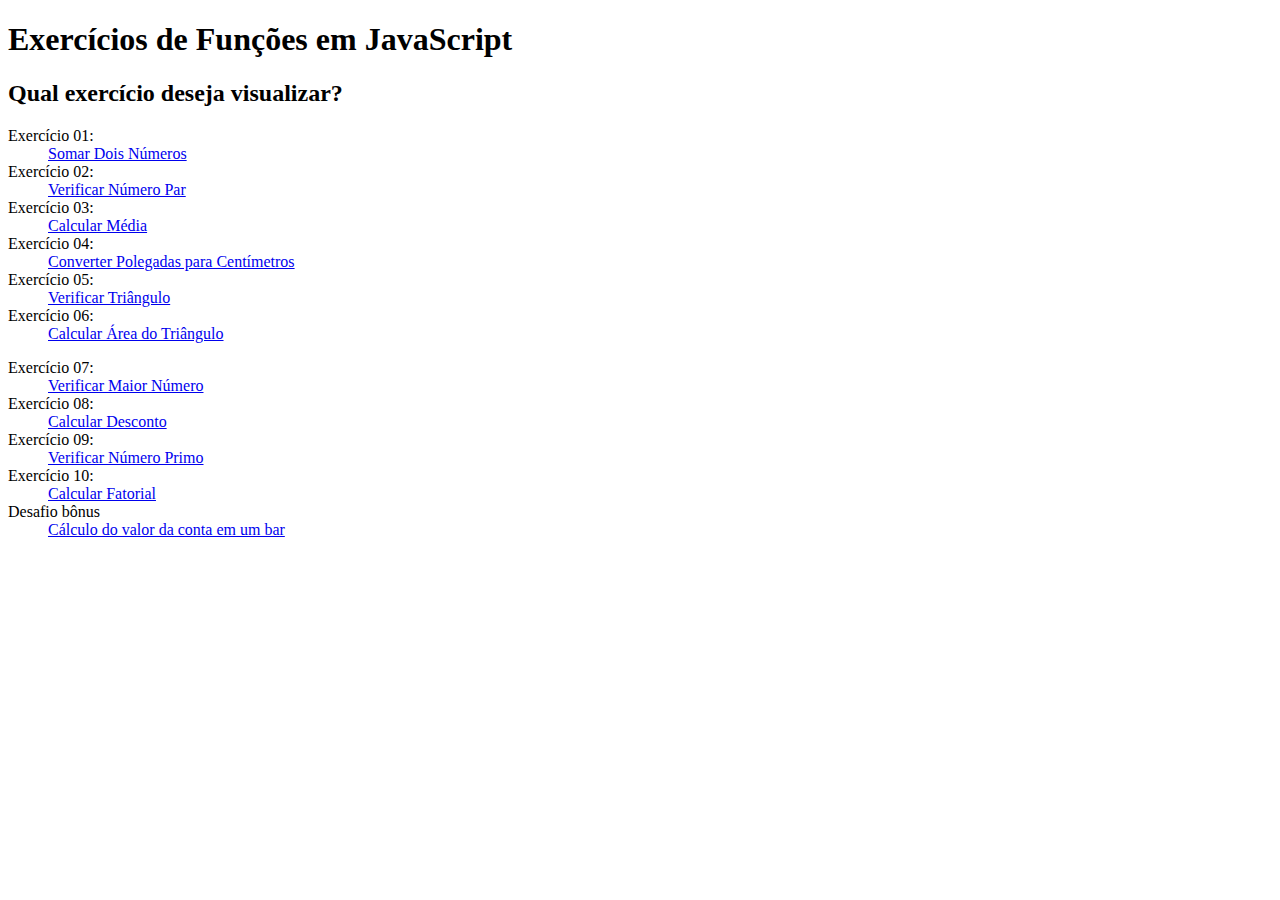
<file: index.html>
<!DOCTYPE html>
<html lang="pt-br">
<head>
    <meta charset="UTF-8">
    <meta name="viewport" content="width=device-width, initial-scale=1.0">
    <link href="https://cdn.jsdelivr.net/npm/bootstrap@5.3.1/dist/css/bootstrap.min.css" rel="stylesheet" integrity="sha384-4bw+/aepP/YC94hEpVNVgiZdgIC5+VKNBQNGCHeKRQN+PtmoHDEXuppvnDJzQIu9" crossorigin="anonymous">
    <title>Exercícios - Lívia Gomes</title>
</head>
<body>
    <header class="pb-3 pt-3 bg-primary text-light d-flex justify-content-center">
        <h1>Exercícios de Funções em JavaScript</h1>
    </header>
    <main class="d-flex flex-column align-items-center">
        <h2 class="pb-4 pt-4">Qual exercício deseja visualizar?</h2>
        <section class="d-flex">
            <dl class="me-3">
                <dt>Exercício 01:</dt>
                <dd><a href="./ex1.html">Somar Dois Números</a></dd>
                <dt>Exercício 02:</dt>
                <dd><a href="./ex2.html">Verificar Número Par</a></dd>
                <dt>Exercício 03:</dt>
                <dd><a href="./ex3.html">Calcular Média</a></dd>
                <dt>Exercício 04:</dt>
                <dd><a href="./ex4.html">Converter Polegadas para Centímetros</a></dd>
                <dt>Exercício 05:</dt>
                <dd><a href="./ex5.html">Verificar Triângulo</a></dd>
                <dt>Exercício 06:</dt>
                <dd><a href="./ex6.html">Calcular Área do Triângulo</a></dd>
            </dl>
            <dl class="ms-3">
                <dt>Exercício 07:</dt>
                <dd><a href="./ex7.html">Verificar Maior Número</a></dd>
                <dt>Exercício 08:</dt>
                <dd><a href="./ex8.html">Calcular Desconto</a></dd>
                <dt>Exercício 09:</dt>
                <dd><a href="./ex9.html">Verificar Número Primo</a></dd>
                <dt>Exercício 10:</dt>
                <dd><a href="./ex10.html">Calcular Fatorial</a></dd>
                <dt>Desafio bônus</dt>
                <dd><a href="./desafio.html">Cálculo do valor da conta em um bar</a></dd>
            </dl>
        </section>
    </main>
</body>
</html>
</file>
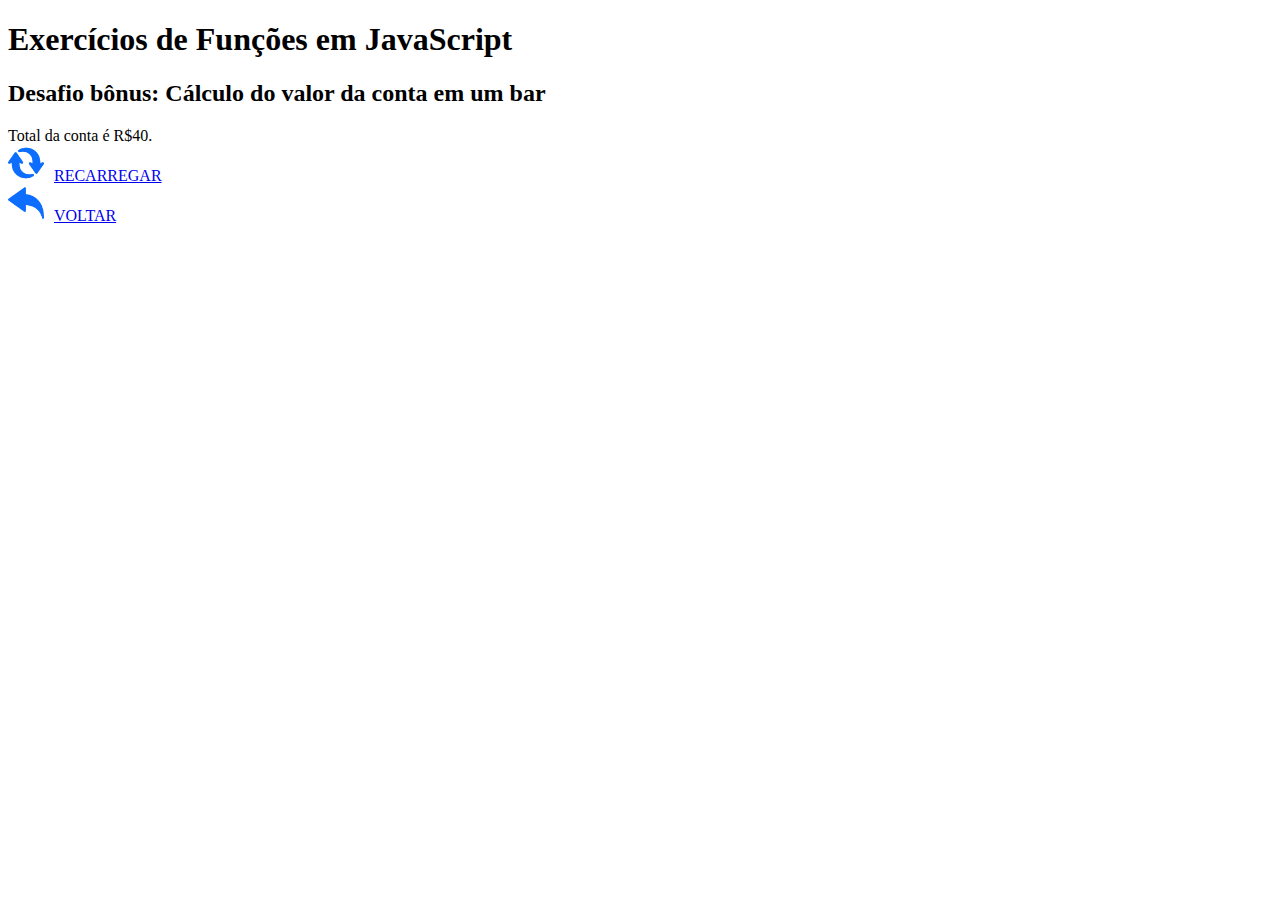
<file: desafio.html>
<!DOCTYPE html>
<html lang="pt-br">
<head>
    <meta charset="UTF-8">
    <meta name="viewport" content="width=device-width, initial-scale=1.0">
    <link href="https://cdn.jsdelivr.net/npm/bootstrap@5.3.1/dist/css/bootstrap.min.css" rel="stylesheet" integrity="sha384-4bw+/aepP/YC94hEpVNVgiZdgIC5+VKNBQNGCHeKRQN+PtmoHDEXuppvnDJzQIu9" crossorigin="anonymous">
    <link rel="stylesheet" href="style.css">
    <title>Desafio - Lívia Gomes</title>
</head>
<body>
    <header class="pb-3 pt-3 bg-primary text-light d-flex justify-content-center">
        <h1>Exercícios de Funções em JavaScript</h1>
    </header>
    <main class="d-flex flex-column align-items-center">
        <h2 class="pb-4 pt-4">Desafio bônus: Cálculo do valor da conta em um bar</h2>
        <script src="desafio.js"></script>
        <section class="buttons">
            <a class="mt-4 btn btn-outline-primary align-items-center" href="./desafio.html"><img class="blue" src="./assets/refresh-button.png" alt=""><img class="white" src="./assets/refresh-button2.png" alt="">RECARREGAR</a>
            <a class="mt-2 btn btn-outline-primary align-items-center" href="./index.html"><img class="blue" src="./assets/back-button.png" alt=""><img class="white" src="./assets/back-button2.png" alt="">VOLTAR</a>
        </section>
    </main>
</body>
</html>
</file>
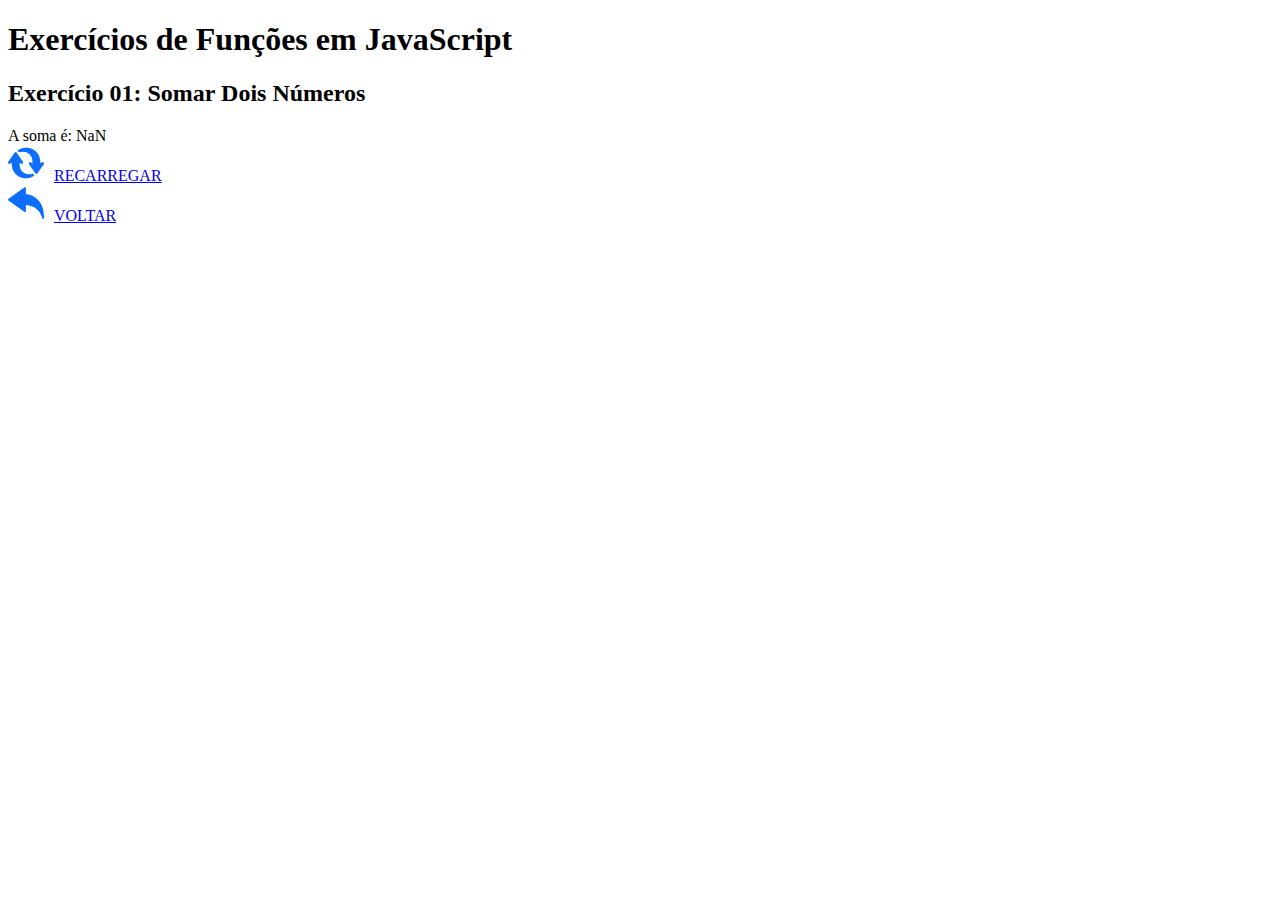
<file: ex1.html>
<!DOCTYPE html>
<html lang="pt-br">
<head>
    <meta charset="UTF-8">
    <meta name="viewport" content="width=device-width, initial-scale=1.0">
    <link href="https://cdn.jsdelivr.net/npm/bootstrap@5.3.1/dist/css/bootstrap.min.css" rel="stylesheet" integrity="sha384-4bw+/aepP/YC94hEpVNVgiZdgIC5+VKNBQNGCHeKRQN+PtmoHDEXuppvnDJzQIu9" crossorigin="anonymous">
    <link rel="stylesheet" href="style.css">
    <title>Ex01 - Lívia Gomes</title>
</head>
<body>
    <header class="pb-3 pt-3 bg-primary text-light d-flex justify-content-center">
        <h1>Exercícios de Funções em JavaScript</h1>
    </header>
    <main class="d-flex flex-column align-items-center">
        <h2 class="pb-4 pt-4">Exercício 01: Somar Dois Números</h2>
        <script src="ex1.js"></script>
        <section class="buttons">
            <a class="mt-4 btn btn-outline-primary align-items-center" href="./ex1.html"><img class="blue" src="./assets/refresh-button.png" alt=""><img class="white" src="./assets/refresh-button2.png" alt="">RECARREGAR</a>
            <a class="mt-2 btn btn-outline-primary align-items-center" href="./index.html"><img class="blue" src="./assets/back-button.png" alt=""><img class="white" src="./assets/back-button2.png" alt="">VOLTAR</a>
        </section>
    </main>
</body>
</html>
</file>
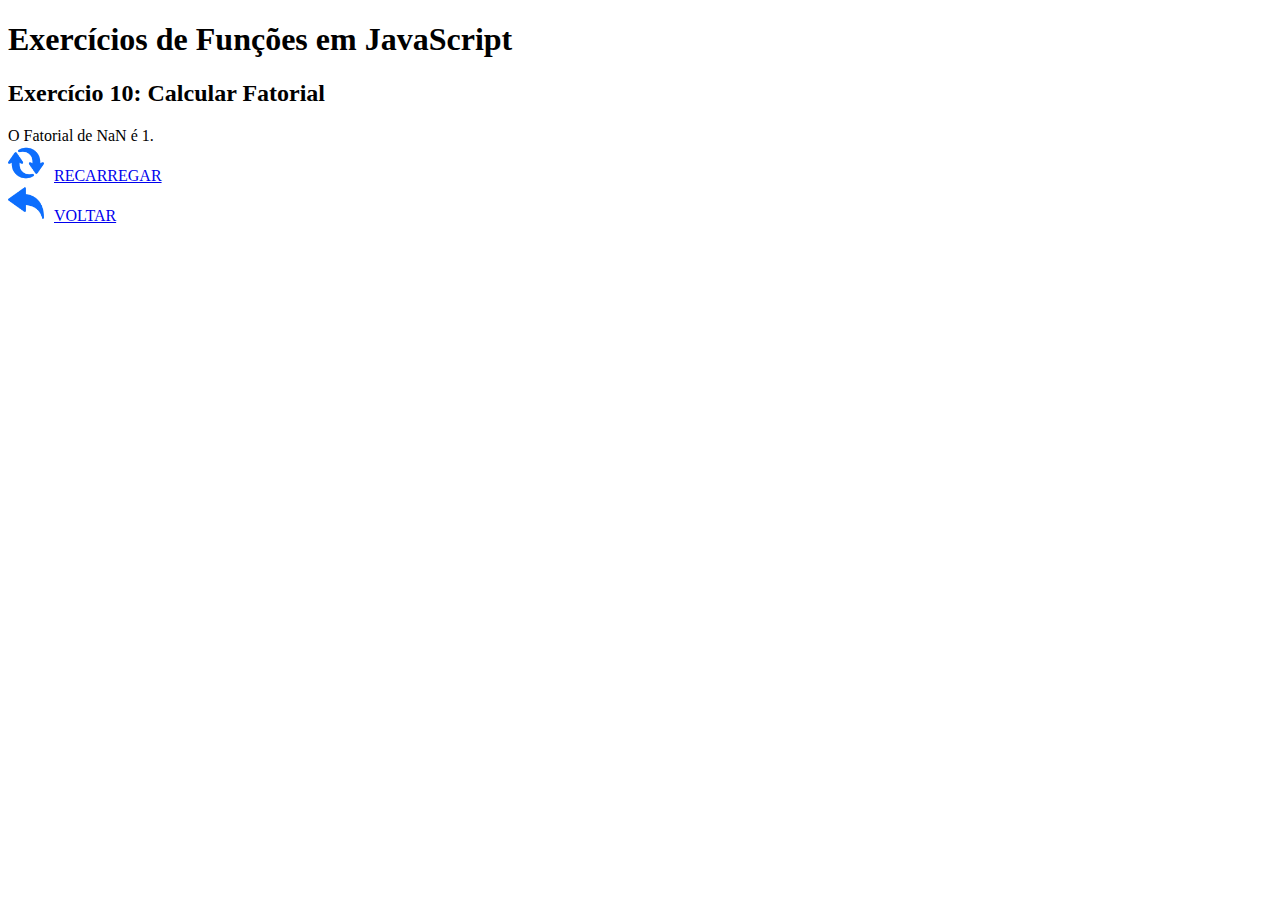
<file: ex10.html>
<!DOCTYPE html>
<html lang="pt-br">
<head>
    <meta charset="UTF-8">
    <meta name="viewport" content="width=device-width, initial-scale=1.0">
    <link href="https://cdn.jsdelivr.net/npm/bootstrap@5.3.1/dist/css/bootstrap.min.css" rel="stylesheet" integrity="sha384-4bw+/aepP/YC94hEpVNVgiZdgIC5+VKNBQNGCHeKRQN+PtmoHDEXuppvnDJzQIu9" crossorigin="anonymous">
    <link rel="stylesheet" href="style.css">
    <title>Ex10 - Lívia Gomes</title>
</head>
<body>
    <header class="pb-3 pt-3 bg-primary text-light d-flex justify-content-center">
        <h1>Exercícios de Funções em JavaScript</h1>
    </header>
    <main class="d-flex flex-column align-items-center">
        <h2 class="pb-4 pt-4">Exercício 10: Calcular Fatorial</h2>
        <script src="ex10.js"></script>
        <section class="buttons">
            <a class="mt-4 btn btn-outline-primary align-items-center" href="./ex10.html"><img class="blue" src="./assets/refresh-button.png" alt=""><img class="white" src="./assets/refresh-button2.png" alt="">RECARREGAR</a>
            <a class="mt-2 btn btn-outline-primary align-items-center" href="./index.html"><img class="blue" src="./assets/back-button.png" alt=""><img class="white" src="./assets/back-button2.png" alt="">VOLTAR</a>
        </section>
    </main>
</body>
</html>
</file>
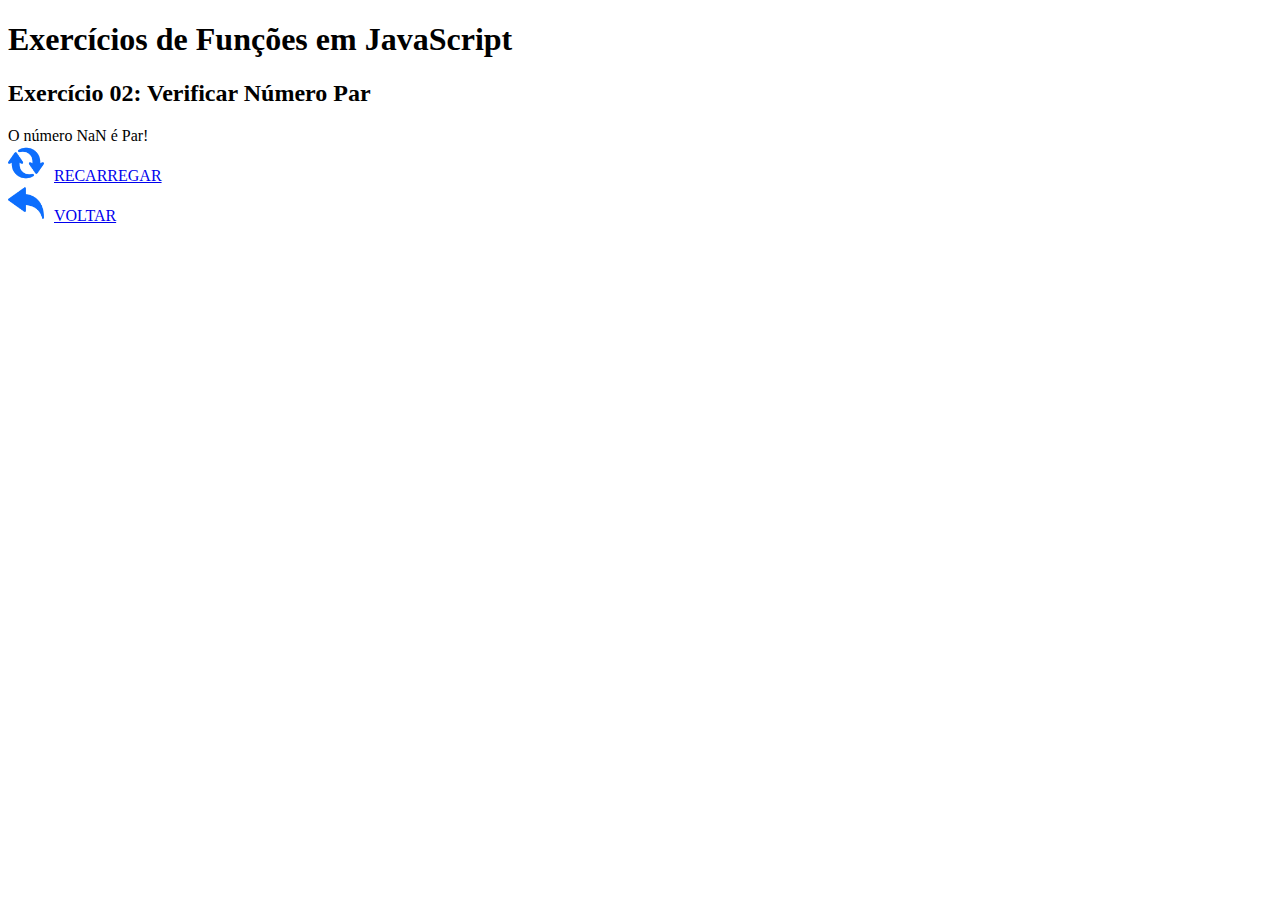
<file: ex2.html>
<!DOCTYPE html>
<html lang="pt-br">
<head>
    <meta charset="UTF-8">
    <meta name="viewport" content="width=device-width, initial-scale=1.0">
    <link href="https://cdn.jsdelivr.net/npm/bootstrap@5.3.1/dist/css/bootstrap.min.css" rel="stylesheet" integrity="sha384-4bw+/aepP/YC94hEpVNVgiZdgIC5+VKNBQNGCHeKRQN+PtmoHDEXuppvnDJzQIu9" crossorigin="anonymous">
    <link rel="stylesheet" href="style.css">
    <title>Ex02 - Lívia Gomes</title>
</head>
<body>
    <header class="pb-3 pt-3 bg-primary text-light d-flex justify-content-center">
        <h1>Exercícios de Funções em JavaScript</h1>
    </header>
    <main class="d-flex flex-column align-items-center">
        <h2 class="pb-4 pt-4">Exercício 02: Verificar Número Par</h2>
        <script src="ex2.js"></script>
        <section class="buttons">
            <a class="mt-4 btn btn-outline-primary align-items-center" href="./ex2.html"><img class="blue" src="./assets/refresh-button.png" alt=""><img class="white" src="./assets/refresh-button2.png" alt="">RECARREGAR</a>
            <a class="mt-2 btn btn-outline-primary align-items-center" href="./index.html"><img class="blue" src="./assets/back-button.png" alt=""><img class="white" src="./assets/back-button2.png" alt="">VOLTAR</a>
        </section>
    </main>
</body>
</html>
</file>
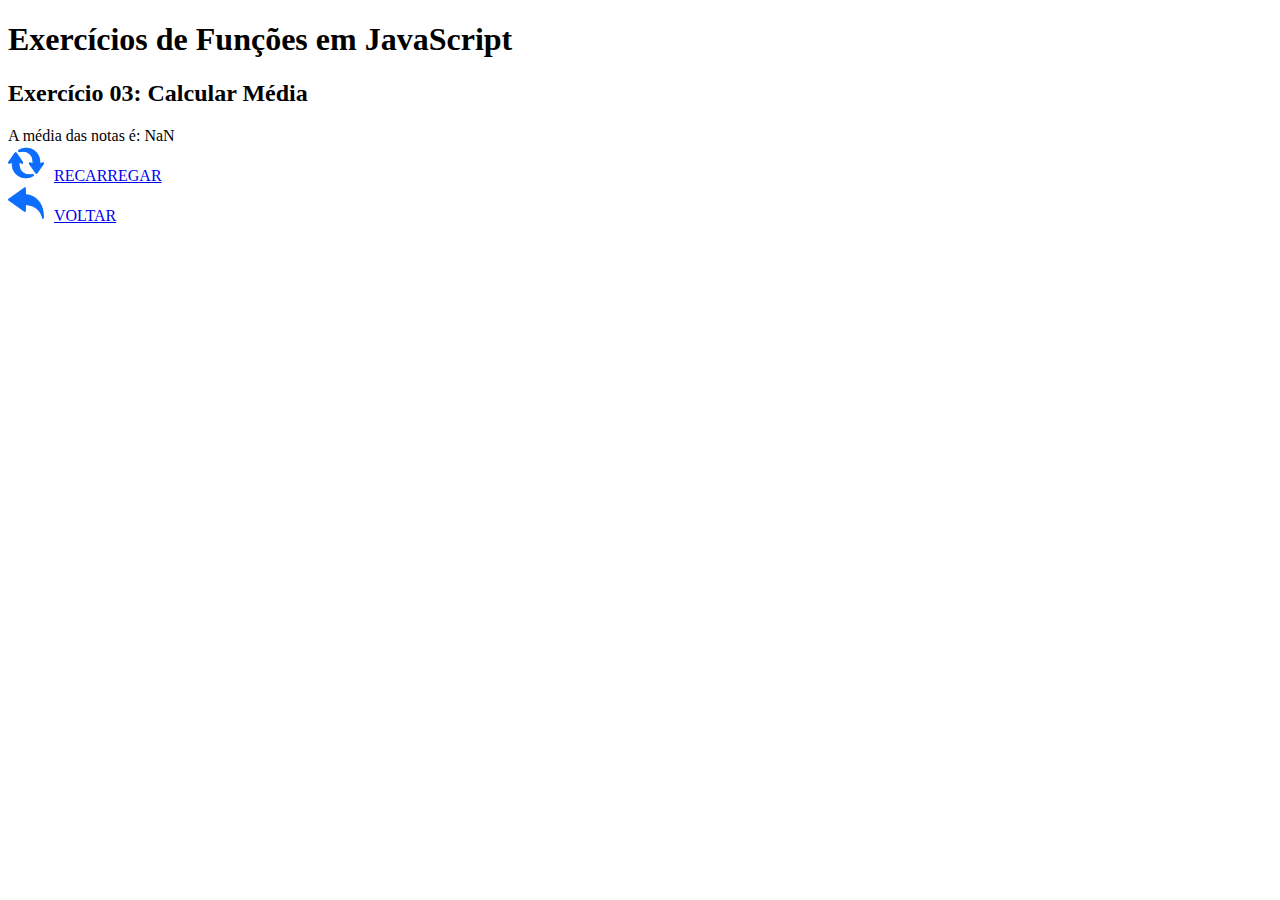
<file: ex3.html>
<!DOCTYPE html>
<html lang="pt-br">
<head>
    <meta charset="UTF-8">
    <meta name="viewport" content="width=device-width, initial-scale=1.0">
    <link href="https://cdn.jsdelivr.net/npm/bootstrap@5.3.1/dist/css/bootstrap.min.css" rel="stylesheet" integrity="sha384-4bw+/aepP/YC94hEpVNVgiZdgIC5+VKNBQNGCHeKRQN+PtmoHDEXuppvnDJzQIu9" crossorigin="anonymous">
    <link rel="stylesheet" href="style.css">
    <title>Ex03 - Lívia Gomes</title>
</head>
<body>
    <header class="pb-3 pt-3 bg-primary text-light d-flex justify-content-center">
        <h1>Exercícios de Funções em JavaScript</h1>
    </header>
    <main class="d-flex flex-column align-items-center">
        <h2 class="pb-4 pt-4">Exercício 03: Calcular Média</h2>
        <script src="ex3.js"></script>
        <section class="buttons">
            <a class="mt-4 btn btn-outline-primary align-items-center" href="./ex3.html"><img class="blue" src="./assets/refresh-button.png" alt=""><img class="white" src="./assets/refresh-button2.png" alt="">RECARREGAR</a>
            <a class="mt-2 btn btn-outline-primary align-items-center" href="./index.html"><img class="blue" src="./assets/back-button.png" alt=""><img class="white" src="./assets/back-button2.png" alt="">VOLTAR</a>
        </section>
    </main>
</body>
</html>
</file>
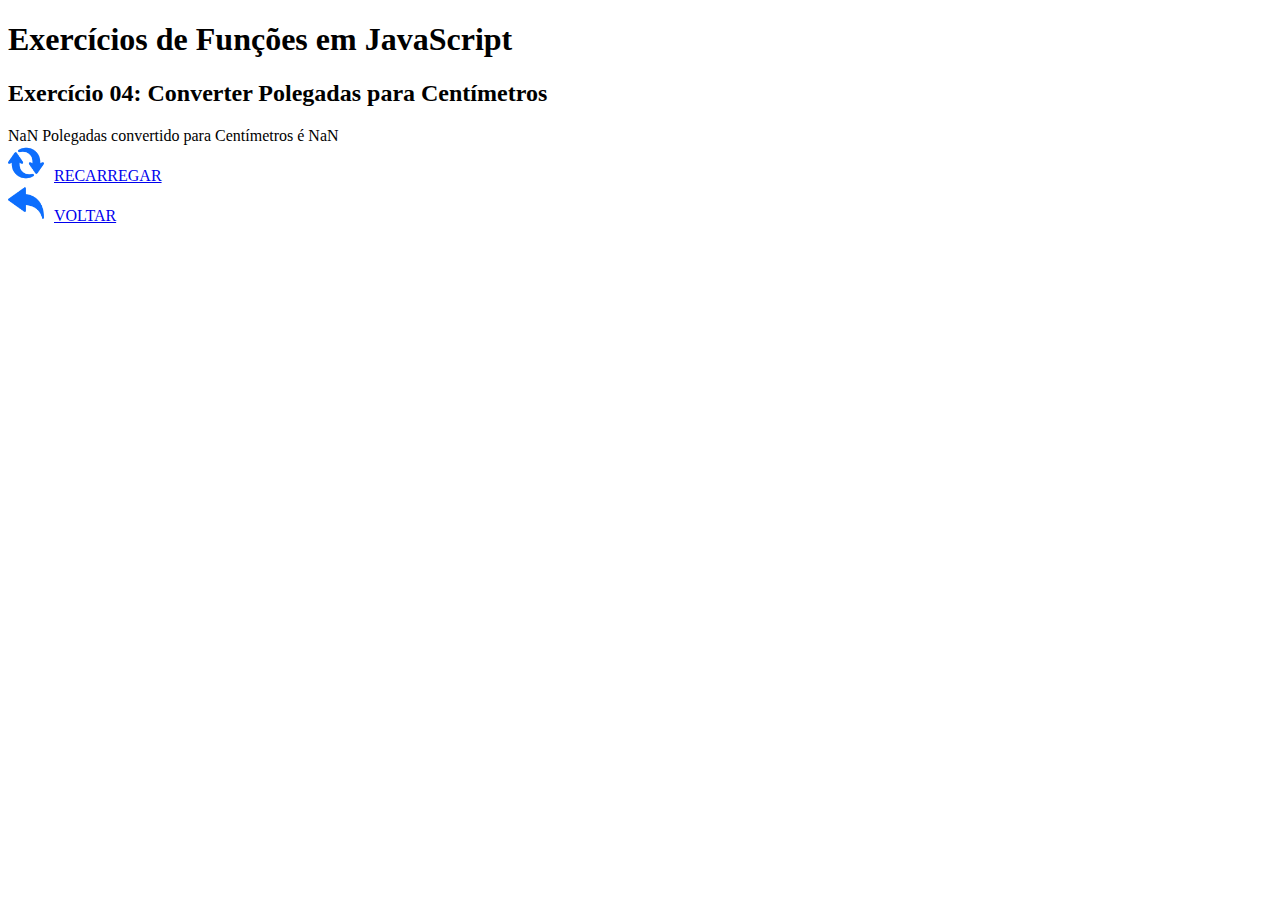
<file: ex4.html>
<!DOCTYPE html>
<html lang="pt-br">
<head>
    <meta charset="UTF-8">
    <meta name="viewport" content="width=device-width, initial-scale=1.0">
    <link href="https://cdn.jsdelivr.net/npm/bootstrap@5.3.1/dist/css/bootstrap.min.css" rel="stylesheet" integrity="sha384-4bw+/aepP/YC94hEpVNVgiZdgIC5+VKNBQNGCHeKRQN+PtmoHDEXuppvnDJzQIu9" crossorigin="anonymous">
    <link rel="stylesheet" href="style.css">
    <title>Ex04 - Lívia Gomes</title>
</head>
<body>
    <header class="pb-3 pt-3 bg-primary text-light d-flex justify-content-center">
        <h1>Exercícios de Funções em JavaScript</h1>
    </header>
    <main class="d-flex flex-column align-items-center">
        <h2 class="pb-4 pt-4">Exercício 04: Converter Polegadas para Centímetros</h2>
        <script src="ex4.js"></script>
        <section class="buttons">
            <a class="mt-4 btn btn-outline-primary align-items-center" href="./ex4.html"><img class="blue" src="./assets/refresh-button.png" alt=""><img class="white" src="./assets/refresh-button2.png" alt="">RECARREGAR</a>
            <a class="mt-2 btn btn-outline-primary align-items-center" href="./index.html"><img class="blue" src="./assets/back-button.png" alt=""><img class="white" src="./assets/back-button2.png" alt="">VOLTAR</a>
        </section>
    </main>
</body>
</html>
</file>
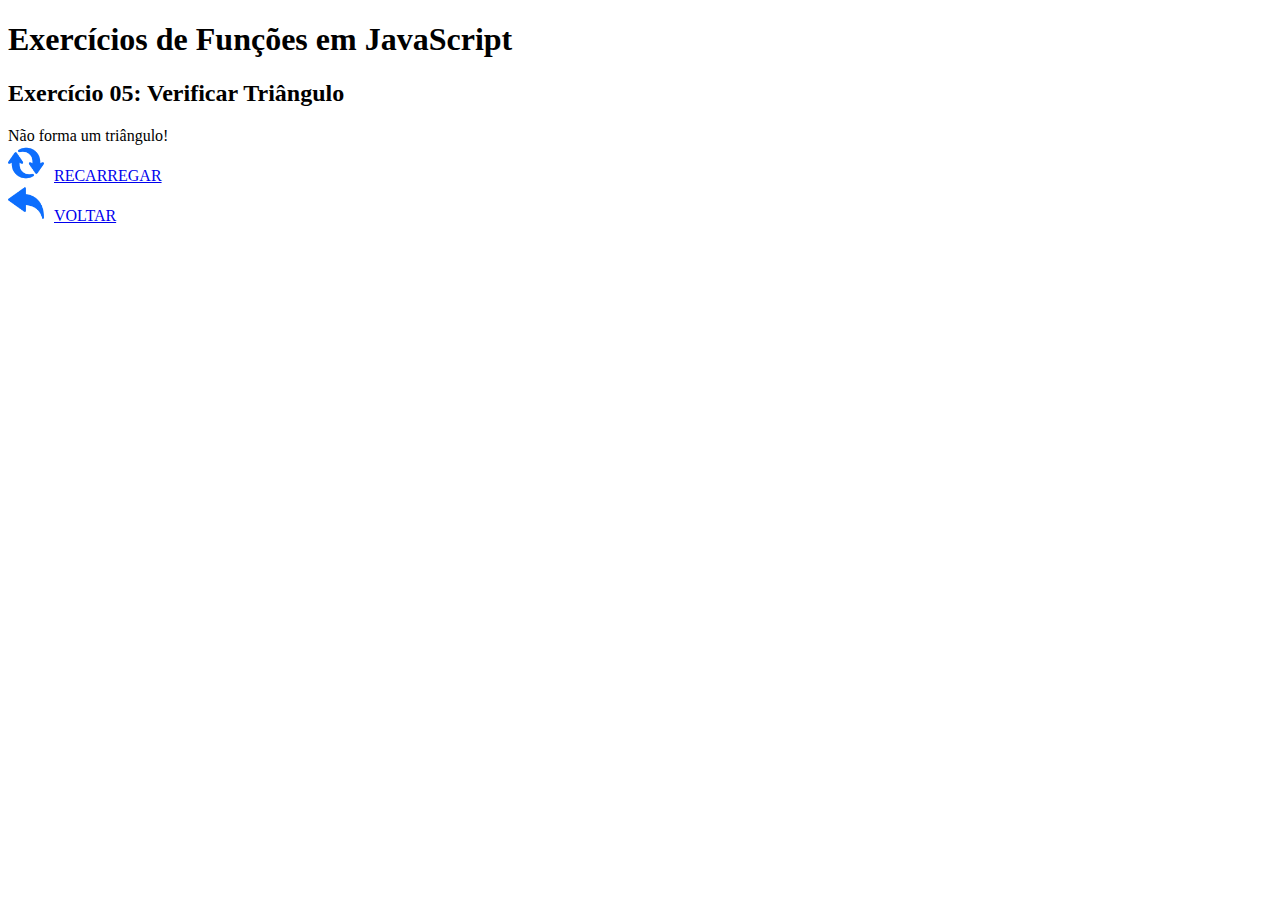
<file: ex5.html>
<!DOCTYPE html>
<html lang="pt-br">
<head>
    <meta charset="UTF-8">
    <meta name="viewport" content="width=device-width, initial-scale=1.0">
    <link href="https://cdn.jsdelivr.net/npm/bootstrap@5.3.1/dist/css/bootstrap.min.css" rel="stylesheet" integrity="sha384-4bw+/aepP/YC94hEpVNVgiZdgIC5+VKNBQNGCHeKRQN+PtmoHDEXuppvnDJzQIu9" crossorigin="anonymous">
    <link rel="stylesheet" href="style.css">
    <title>Ex05 - Lívia Gomes</title>
</head>
<body>
    <header class="pb-3 pt-3 bg-primary text-light d-flex justify-content-center">
        <h1>Exercícios de Funções em JavaScript</h1>
    </header>
    <main class="d-flex flex-column align-items-center">
        <h2 class="pb-4 pt-4">Exercício 05: Verificar Triângulo</h2>
        <script src="ex5.js"></script>
        <section class="buttons">
            <a class="mt-4 btn btn-outline-primary align-items-center" href="./ex5.html"><img class="blue" src="./assets/refresh-button.png" alt=""><img class="white" src="./assets/refresh-button2.png" alt="">RECARREGAR</a>
            <a class="mt-2 btn btn-outline-primary align-items-center" href="./index.html"><img class="blue" src="./assets/back-button.png" alt=""><img class="white" src="./assets/back-button2.png" alt="">VOLTAR</a>
        </section>
    </main>
</body>
</html>
</file>
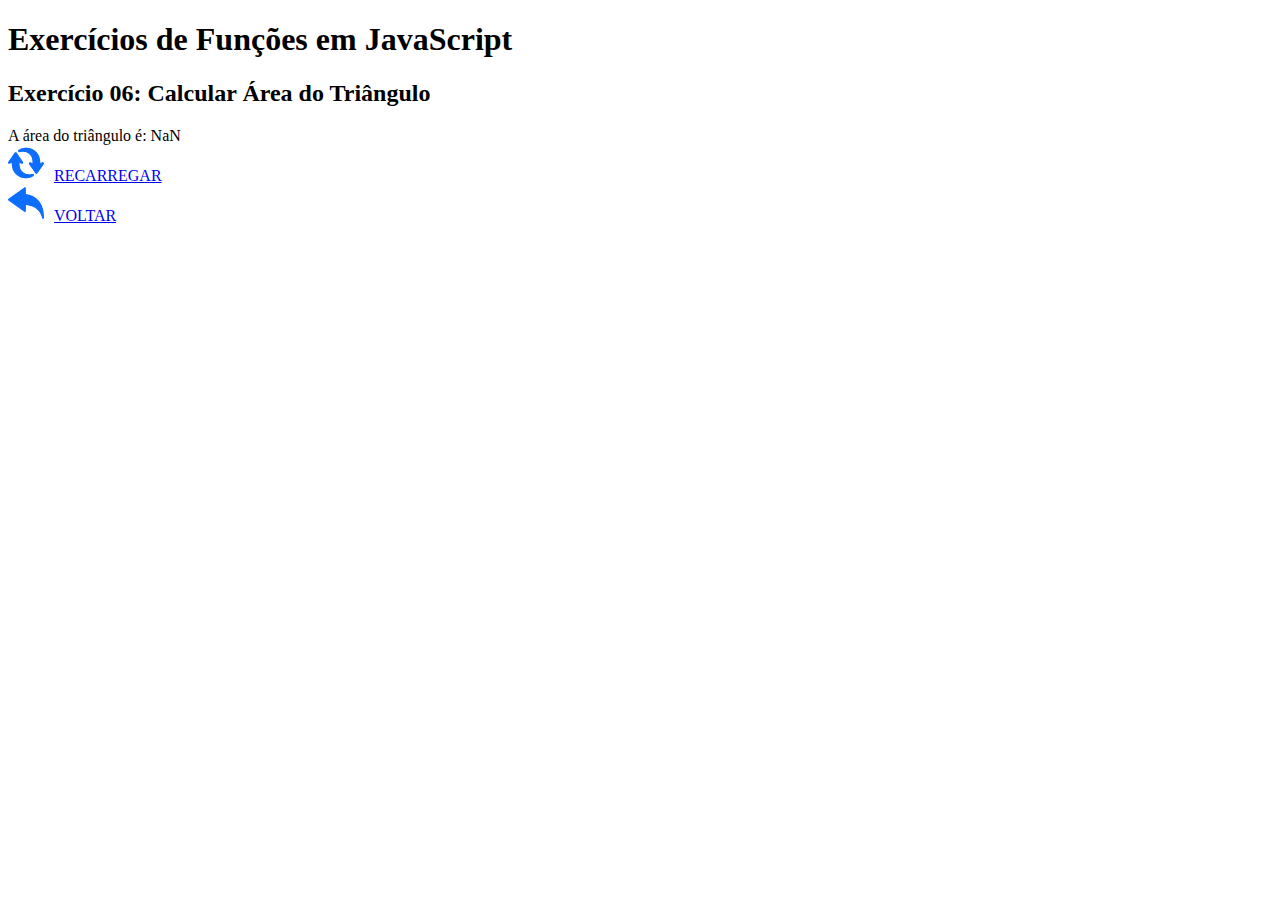
<file: ex6.html>
<!DOCTYPE html>
<html lang="pt-br">
<head>
    <meta charset="UTF-8">
    <meta name="viewport" content="width=device-width, initial-scale=1.0">
    <link href="https://cdn.jsdelivr.net/npm/bootstrap@5.3.1/dist/css/bootstrap.min.css" rel="stylesheet" integrity="sha384-4bw+/aepP/YC94hEpVNVgiZdgIC5+VKNBQNGCHeKRQN+PtmoHDEXuppvnDJzQIu9" crossorigin="anonymous">
    <link rel="stylesheet" href="style.css">
    <title>Ex06 - Lívia Gomes</title>
</head>
<body>
    <header class="pb-3 pt-3 bg-primary text-light d-flex justify-content-center">
        <h1>Exercícios de Funções em JavaScript</h1>
    </header>
    <main class="d-flex flex-column align-items-center">
        <h2 class="pb-4 pt-4">Exercício 06: Calcular Área do Triângulo</h2>
        <script src="ex6.js"></script>
        <section class="buttons">
            <a class="mt-4 btn btn-outline-primary align-items-center" href="./ex6.html"><img class="blue" src="./assets/refresh-button.png" alt=""><img class="white" src="./assets/refresh-button2.png" alt="">RECARREGAR</a>
            <a class="mt-2 btn btn-outline-primary align-items-center" href="./index.html"><img class="blue" src="./assets/back-button.png" alt=""><img class="white" src="./assets/back-button2.png" alt="">VOLTAR</a>
        </section>
    </main>
</body>
</html>
</file>
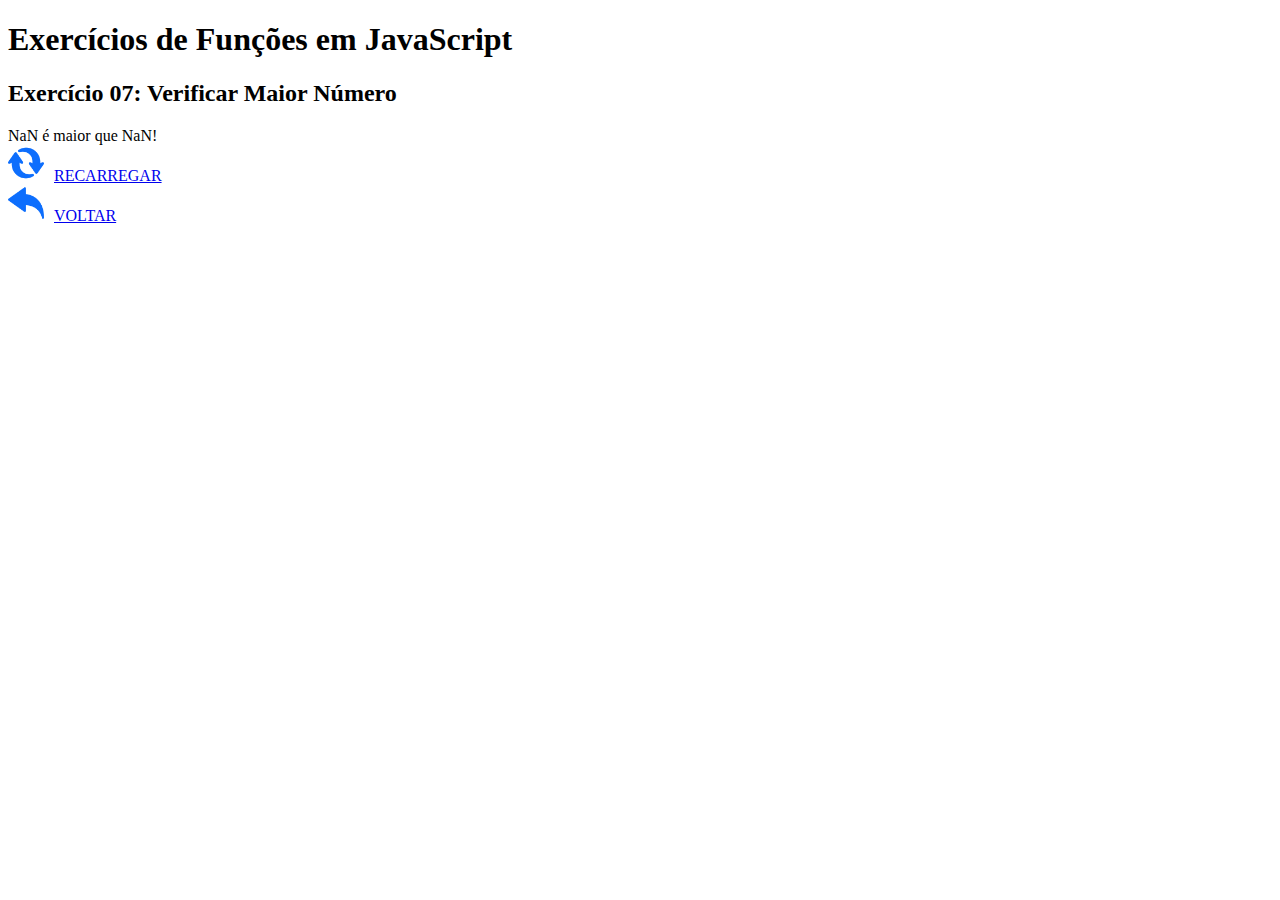
<file: ex7.html>
<!DOCTYPE html>
<html lang="pt-br">
<head>
    <meta charset="UTF-8">
    <meta name="viewport" content="width=device-width, initial-scale=1.0">
    <link href="https://cdn.jsdelivr.net/npm/bootstrap@5.3.1/dist/css/bootstrap.min.css" rel="stylesheet" integrity="sha384-4bw+/aepP/YC94hEpVNVgiZdgIC5+VKNBQNGCHeKRQN+PtmoHDEXuppvnDJzQIu9" crossorigin="anonymous">
    <link rel="stylesheet" href="style.css">
    <title>Ex07 - Lívia Gomes</title>
</head>
<body>
    <header class="pb-3 pt-3 bg-primary text-light d-flex justify-content-center">
        <h1>Exercícios de Funções em JavaScript</h1>
    </header>
    <main class="d-flex flex-column align-items-center">
        <h2 class="pb-4 pt-4">Exercício 07: Verificar Maior Número</h2>
        <script src="ex7.js"></script>
        <section class="buttons">
            <a class="mt-4 btn btn-outline-primary align-items-center" href="./ex7.html"><img class="blue" src="./assets/refresh-button.png" alt=""><img class="white" src="./assets/refresh-button2.png" alt="">RECARREGAR</a>
            <a class="mt-2 btn btn-outline-primary align-items-center" href="./index.html"><img class="blue" src="./assets/back-button.png" alt=""><img class="white" src="./assets/back-button2.png" alt="">VOLTAR</a>
        </section>
    </main>
</body>
</html>
</file>
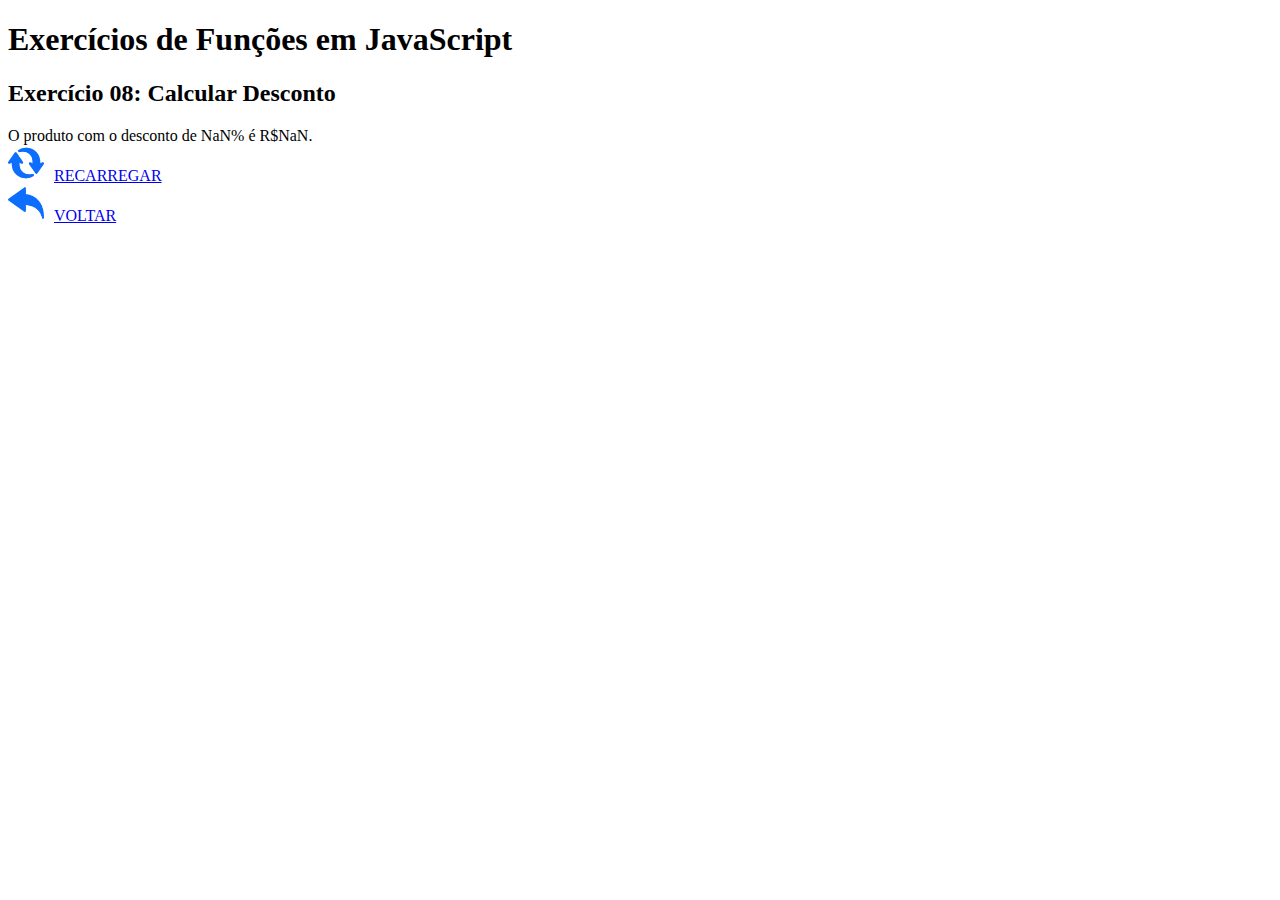
<file: ex8.html>
<!DOCTYPE html>
<html lang="pt-br">
<head>
    <meta charset="UTF-8">
    <meta name="viewport" content="width=device-width, initial-scale=1.0">
    <link href="https://cdn.jsdelivr.net/npm/bootstrap@5.3.1/dist/css/bootstrap.min.css" rel="stylesheet" integrity="sha384-4bw+/aepP/YC94hEpVNVgiZdgIC5+VKNBQNGCHeKRQN+PtmoHDEXuppvnDJzQIu9" crossorigin="anonymous">
    <link rel="stylesheet" href="style.css">
    <title>Ex08 - Lívia Gomes</title>
</head>
<body>
    <header class="pb-3 pt-3 bg-primary text-light d-flex justify-content-center">
        <h1>Exercícios de Funções em JavaScript</h1>
    </header>
    <main class="d-flex flex-column align-items-center">
        <h2 class="pb-4 pt-4">Exercício 08: Calcular Desconto</h2>
        <script src="ex8.js"></script>
        <section class="buttons">
            <a class="mt-4 btn btn-outline-primary align-items-center" href="./ex8.html"><img class="blue" src="./assets/refresh-button.png" alt=""><img class="white" src="./assets/refresh-button2.png" alt="">RECARREGAR</a>
            <a class="mt-2 btn btn-outline-primary align-items-center" href="./index.html"><img class="blue" src="./assets/back-button.png" alt=""><img class="white" src="./assets/back-button2.png" alt="">VOLTAR</a>
        </section>
    </main>
</body>
</html>
</file>
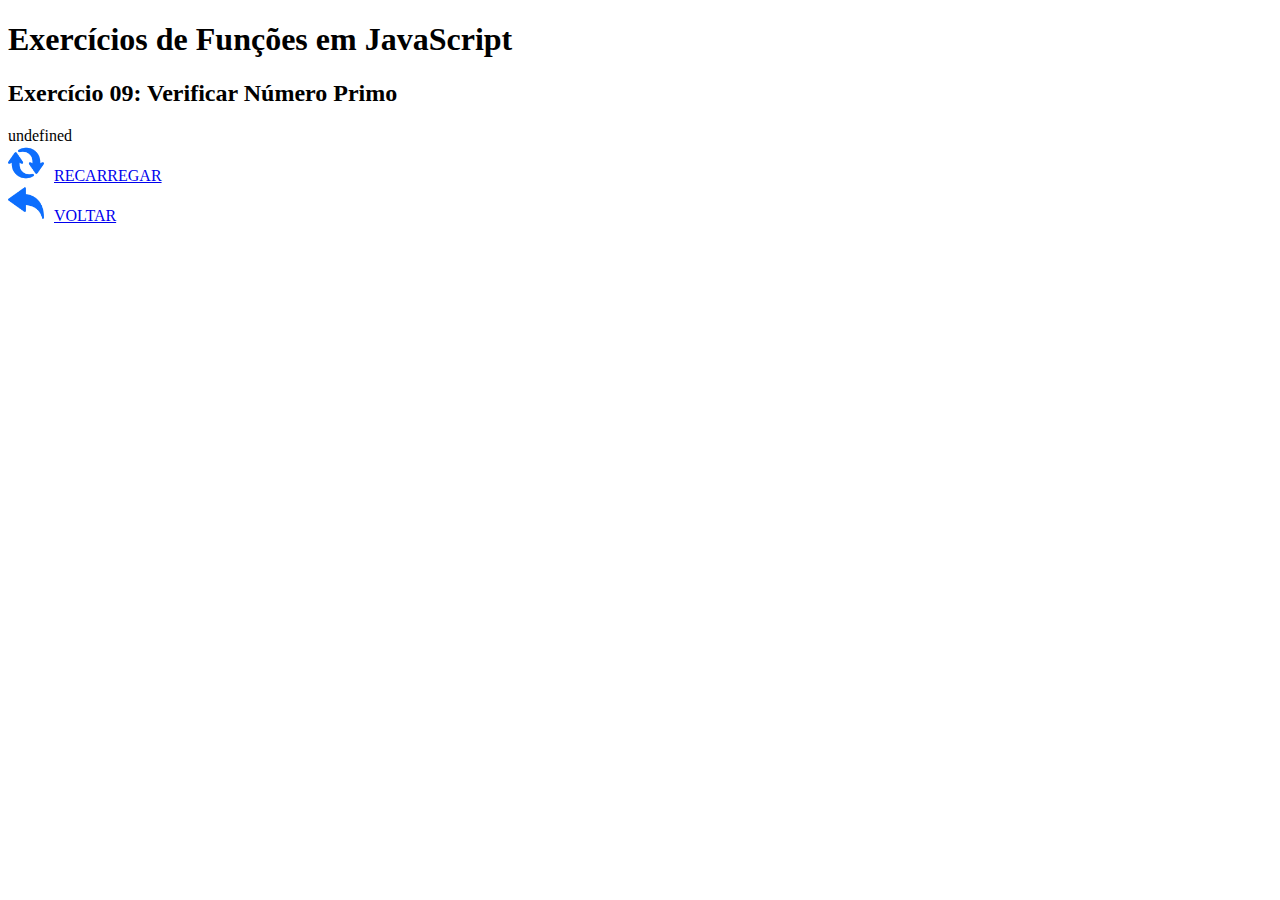
<file: ex9.html>
<!DOCTYPE html>
<html lang="pt-br">
<head>
    <meta charset="UTF-8">
    <meta name="viewport" content="width=device-width, initial-scale=1.0">
    <link href="https://cdn.jsdelivr.net/npm/bootstrap@5.3.1/dist/css/bootstrap.min.css" rel="stylesheet" integrity="sha384-4bw+/aepP/YC94hEpVNVgiZdgIC5+VKNBQNGCHeKRQN+PtmoHDEXuppvnDJzQIu9" crossorigin="anonymous">
    <link rel="stylesheet" href="style.css">
    <title>Ex09 - Lívia Gomes</title>
</head>
<body>
    <header class="pb-3 pt-3 bg-primary text-light d-flex justify-content-center">
        <h1>Exercícios de Funções em JavaScript</h1>
    </header>
    <main class="d-flex flex-column align-items-center">
        <h2 class="pb-4 pt-4">Exercício 09: Verificar Número Primo</h2>
        <script src="ex9.js"></script>
        <section class="buttons">
            <a class="mt-4 btn btn-outline-primary align-items-center" href="./ex9.html"><img class="blue" src="./assets/refresh-button.png" alt=""><img class="white" src="./assets/refresh-button2.png" alt="">RECARREGAR</a>
            <a class="mt-2 btn btn-outline-primary align-items-center" href="./index.html"><img class="blue" src="./assets/back-button.png" alt=""><img class="white" src="./assets/back-button2.png" alt="">VOLTAR</a>
        </section>
    </main>
</body>
</html>
</file>
<file: style.css>
.buttons {
    display: flex;
    flex-direction: column;
    width: 400px;
}

.buttons img {
    width: 36px;
    padding-right: 10px;
}

.white {
    display: none;
}

a:hover {
    .white {
        display: inline;
    }

    .blue {
        display: none;
    }
}
</file>
